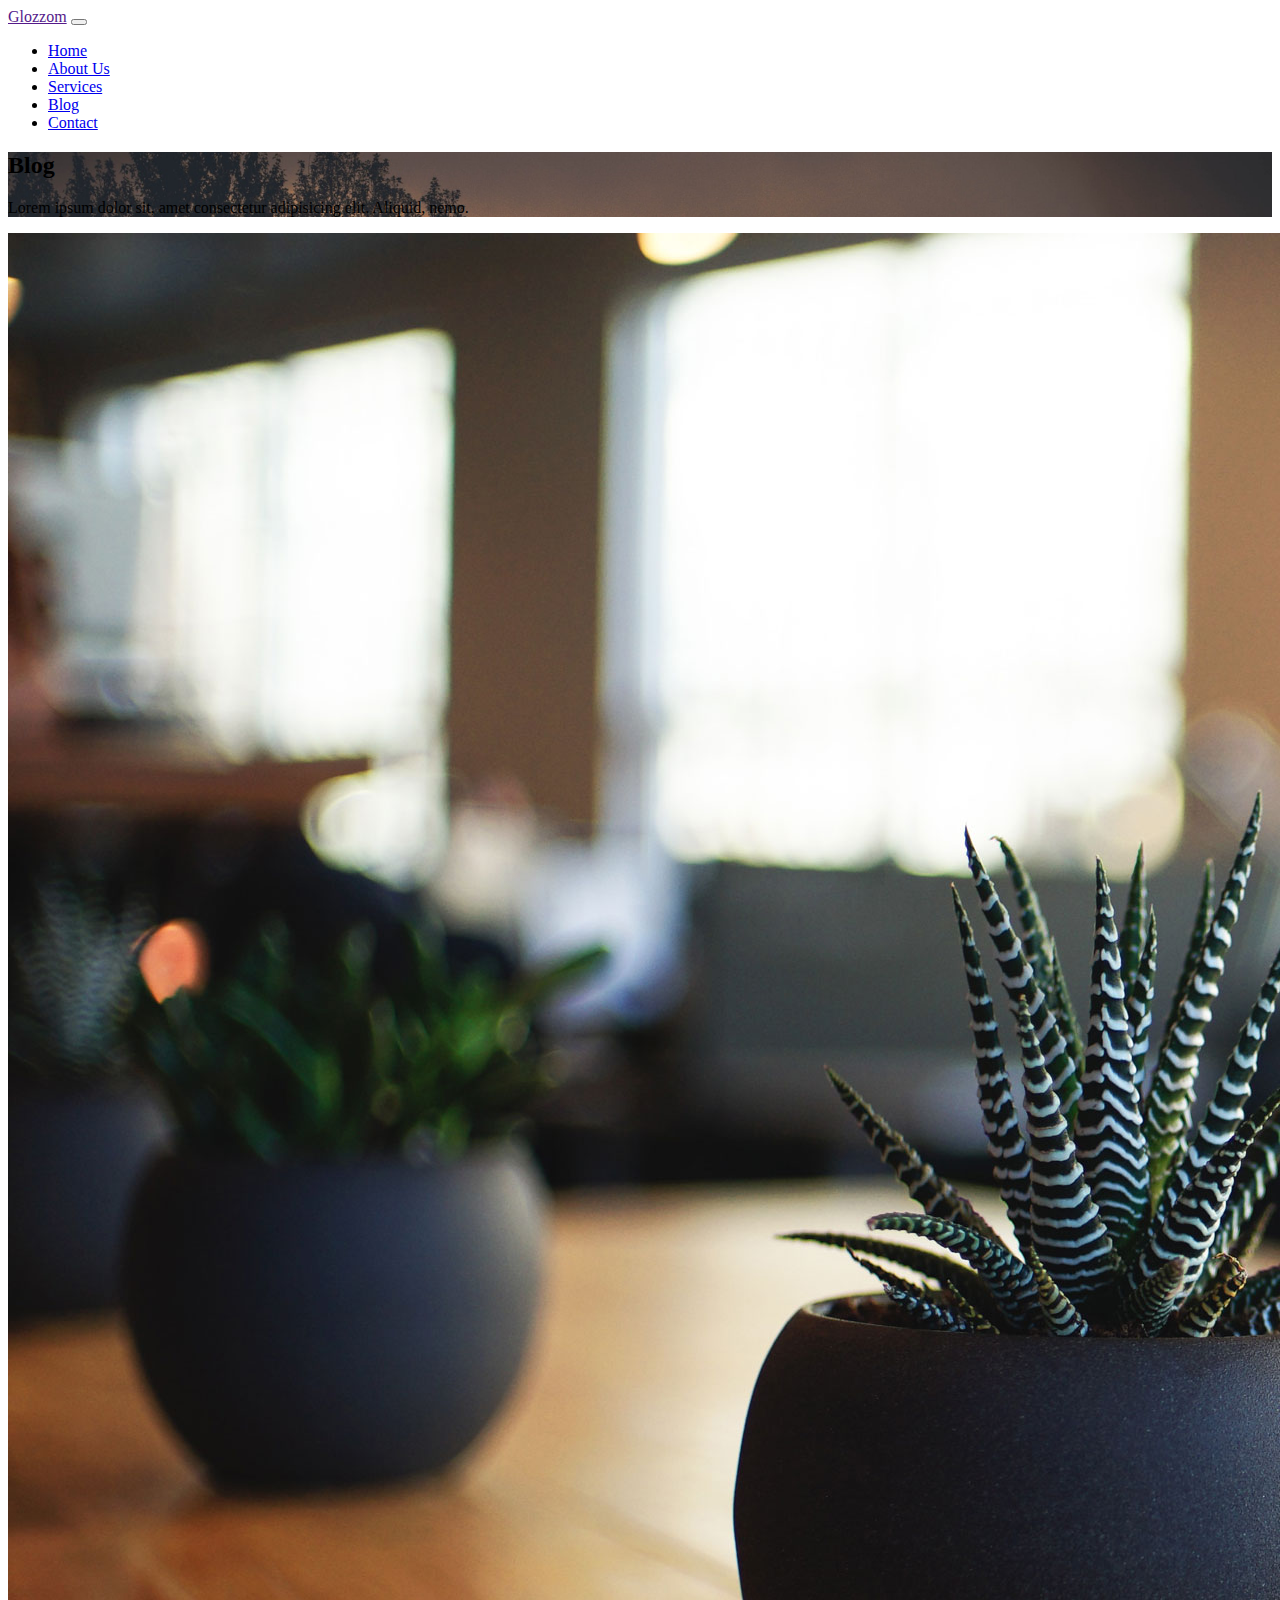
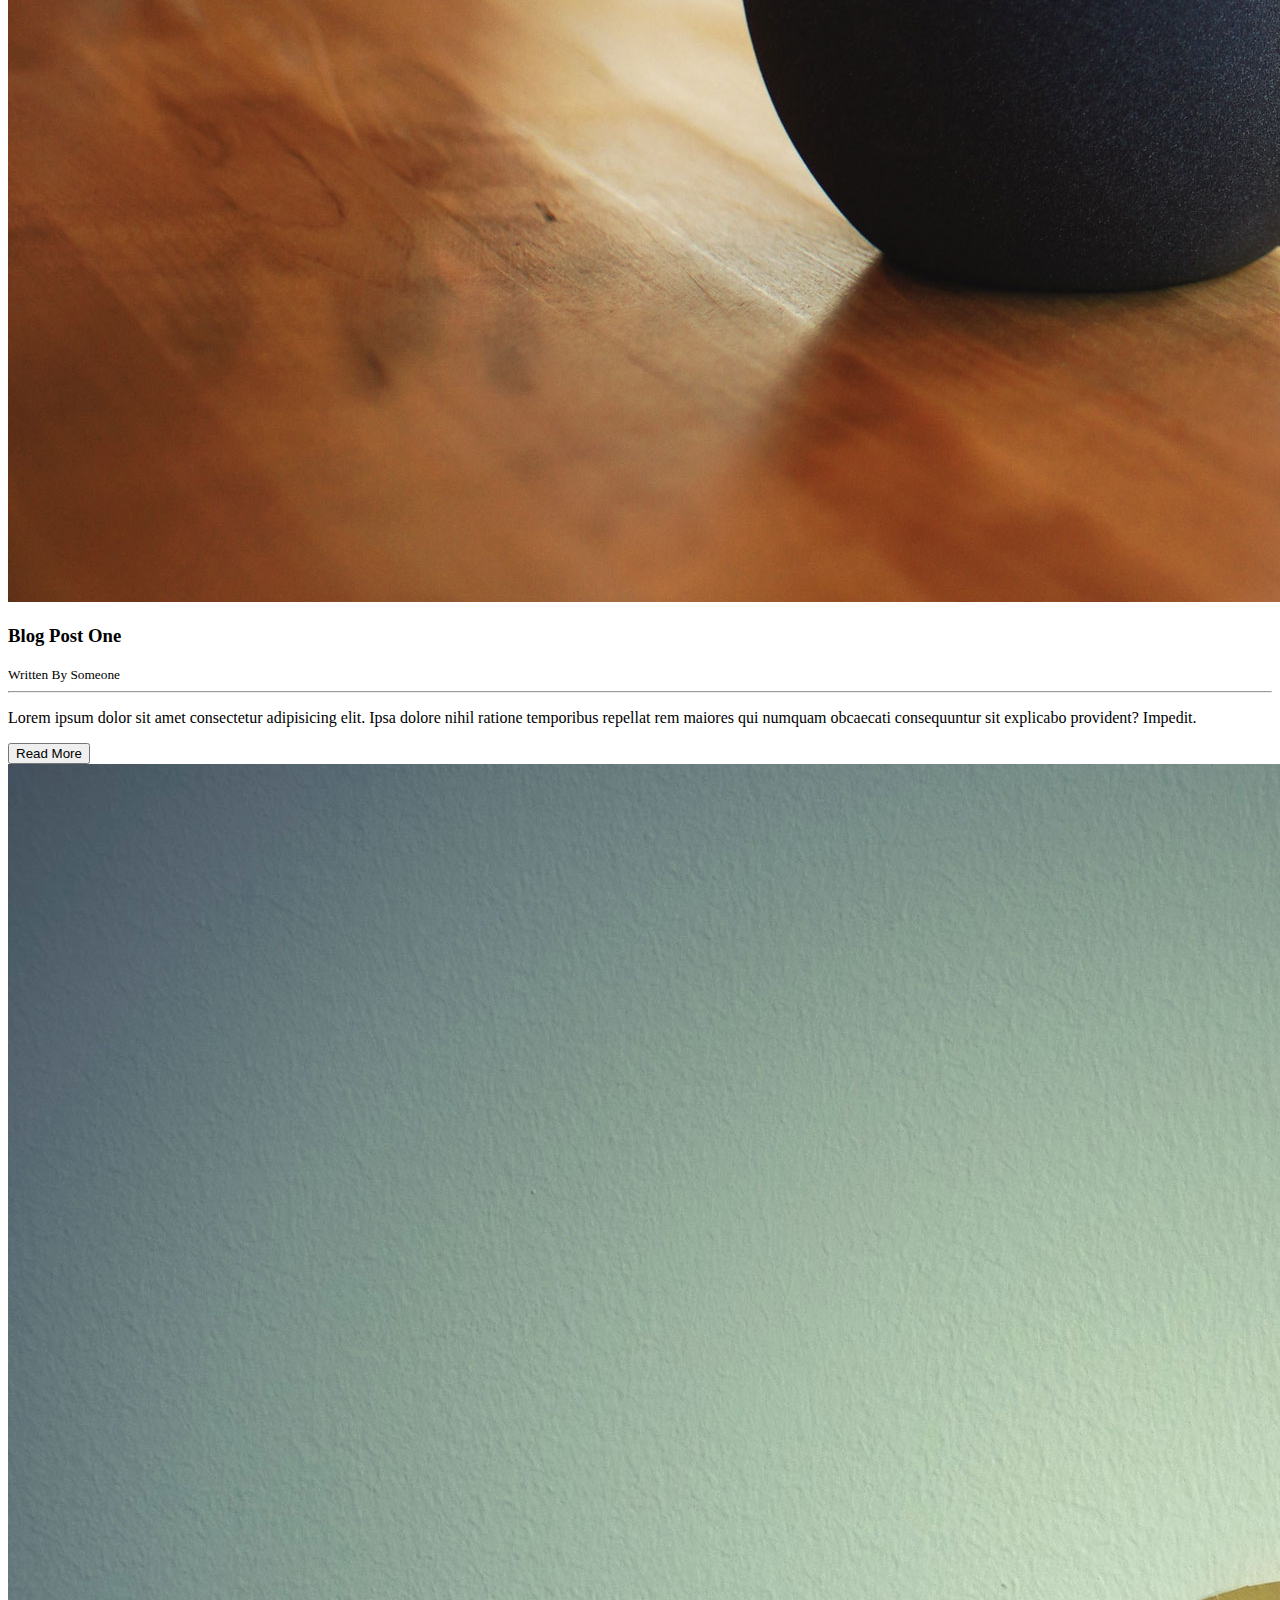
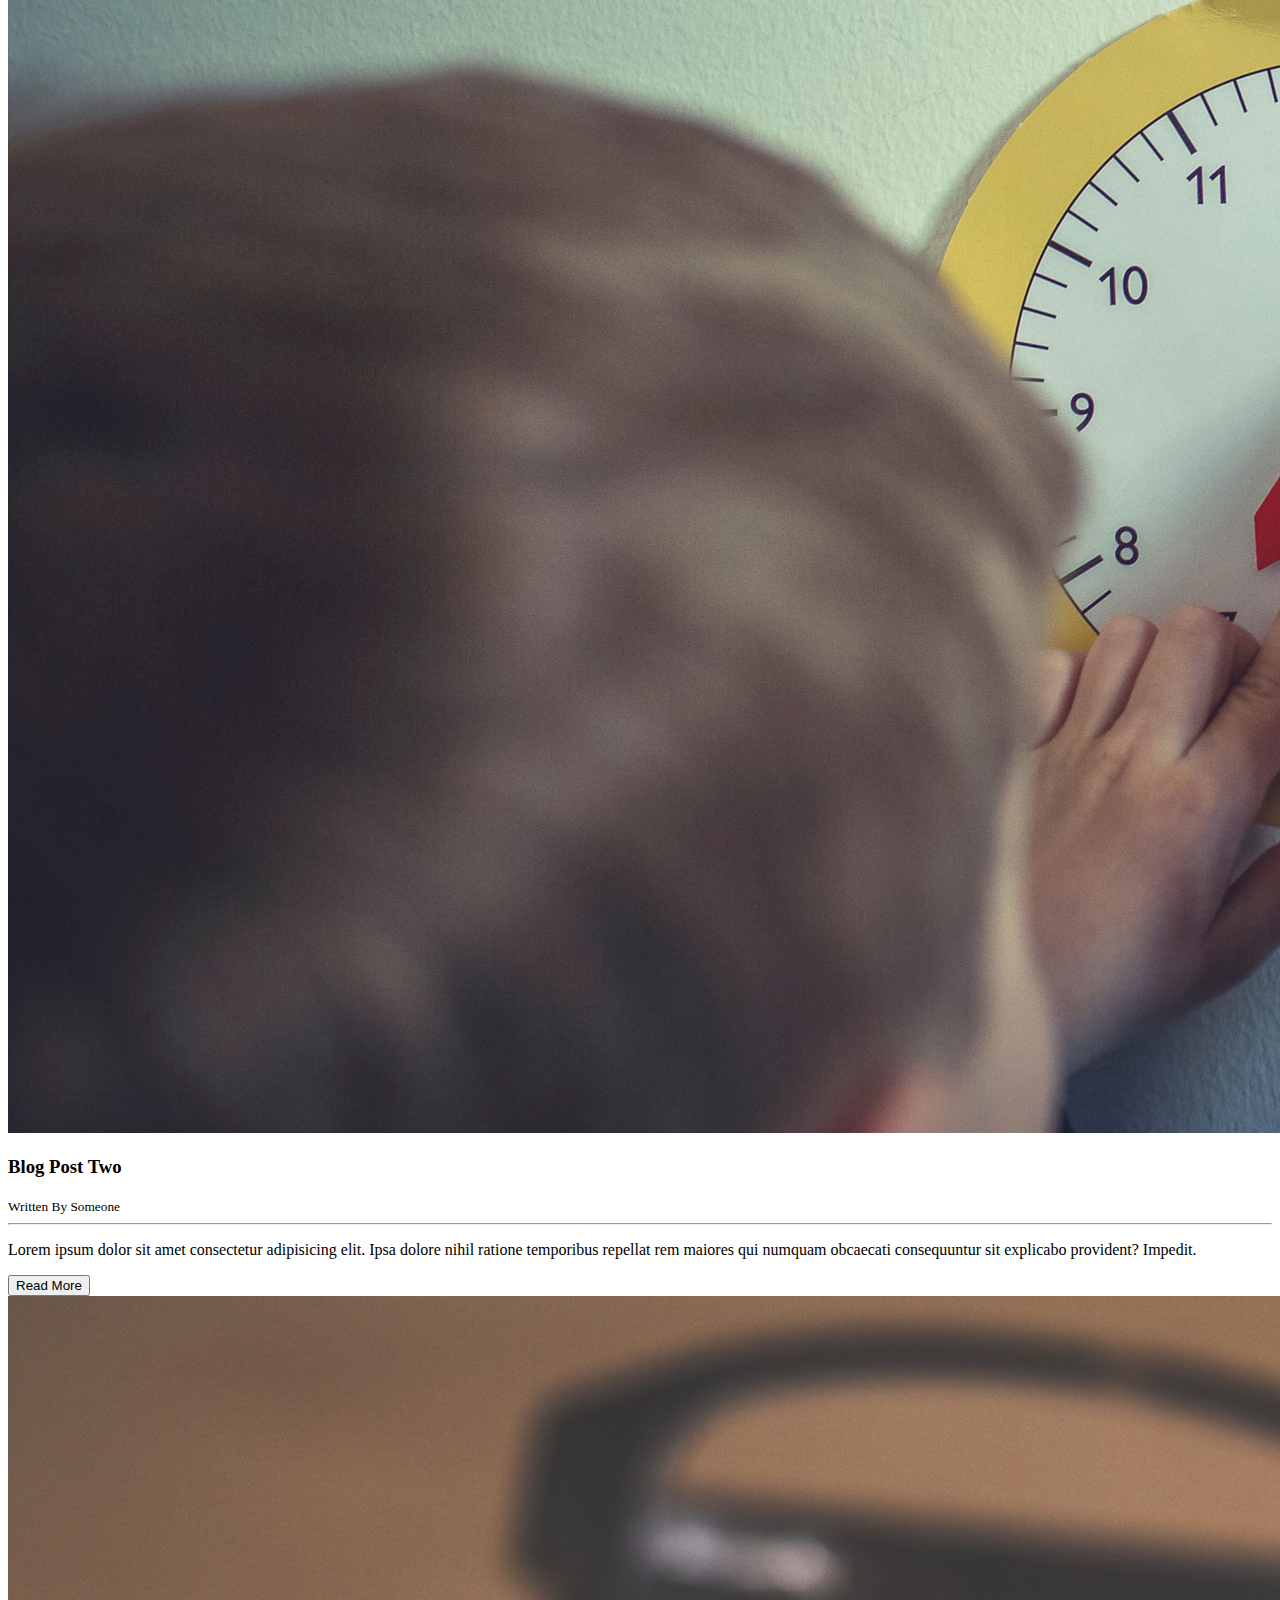
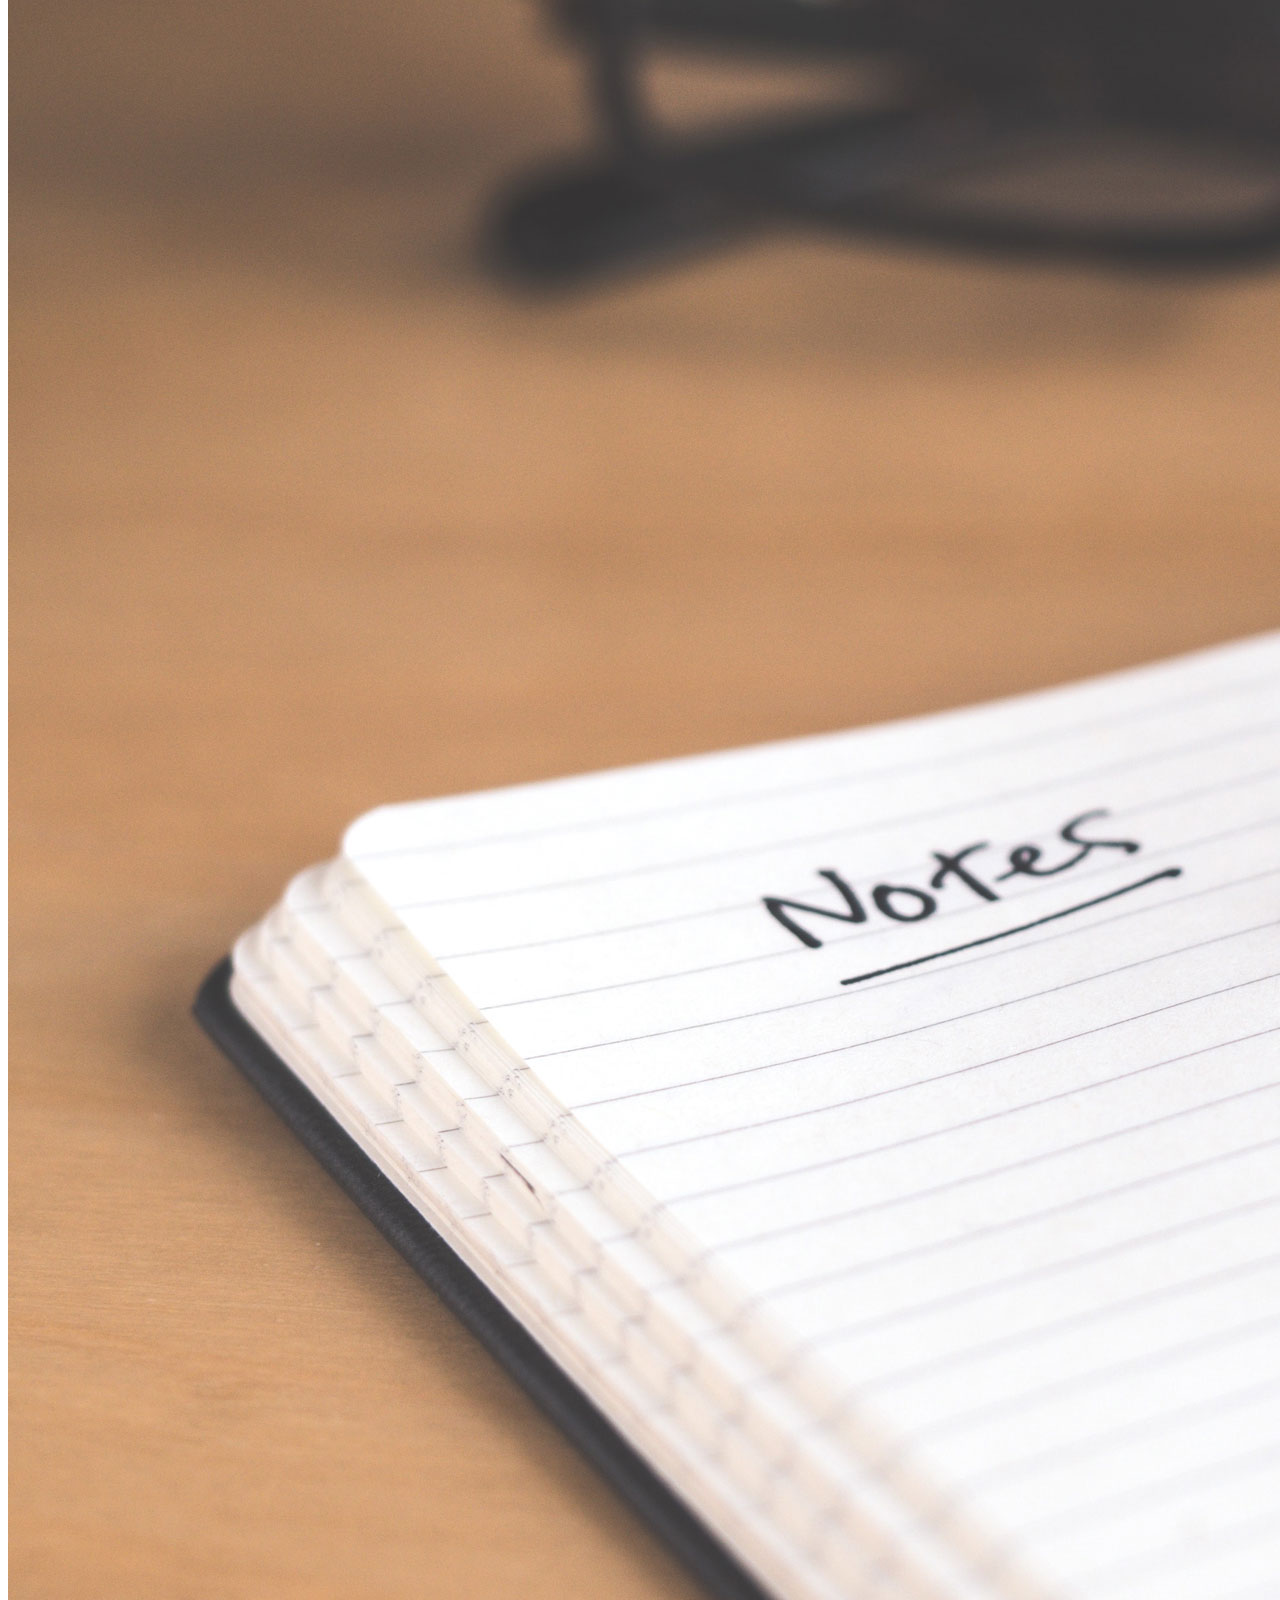
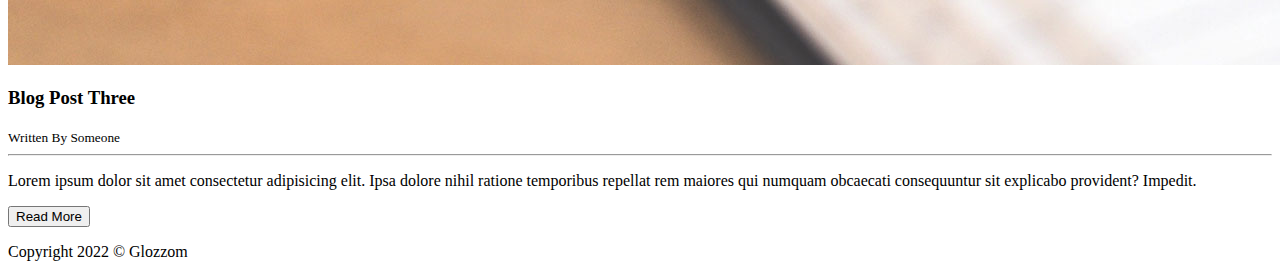
<file: blog.html>
<!DOCTYPE html>
<html lang="en-US">
  <head>
    <!-- Required meta tags -->
    <meta charset="UTF-8" />
    <meta name="" content="" />
    <meta name="viewport" content="width=device-width, initial-scale=1.0" />
    <meta http-equiv="X-UA-Compatible" content="IE=edge" />
    <meta http-equiv="refresh" content="#" />
    <!-- Site title -->
    <title>Glozzom</title>
    <!-- Favicon -->
    <link rel="icon" type="image/x-icon" href="assets/index2.png" />
    <!-- FontAwesome -->
    <link rel="stylesheet" href="fonts/all.min.css" />
    <script src="fonts/all.min.js"></script>
    <!-- Bootstrap CDN -->
    <link
      href="https://cdn.jsdelivr.net/npm/bootstrap@5.1.3/dist/css/bootstrap.min.css"
      rel="stylesheet"
      integrity="sha384-1BmE4kWBq78iYhFldvKuhfTAU6auU8tT94WrHftjDbrCEXSU1oBoqyl2QvZ6jIW3"
      crossorigin="anonymous"
    />
    <!-- Vanila CSS -->
    <link rel="stylesheet" href="css/style.css" />
  </head>
  <body>
    <!-- Header section -->
    <nav class="navbar navbar-expand-md bg-black navbar-dark sticky-top">
      <div class="container">
        <!-- Logo -->
        <a class="navbar-brand" href="">Glozzom</a>
        <!-- Menu button -->
        <button
          class="navbar-toggler"
          data-bs-toggle="collapse"
          data-bs-target="#navbar"
        >
          <span class="navbar-toggler-icon"></span>
        </button>
        <!-- Navs -->
        <div class="navbar-collapse collapse" id="navbar">
          <ul class="navbar-nav ms-auto text-uppercase">
            <li class="nav-item">
              <a class="nav-link" href="index.html">Home</a>
            </li>
            <li class="nav-item">
              <a class="nav-link" href="about-us.html">About Us</a>
            </li>
            <li class="nav-item">
              <a class="nav-link" href="services.html">Services</a>
            </li>
            <li class="nav-item">
              <a class="nav-link active" href="blog.html">Blog</a>
            </li>
            <li class="nav-item">
              <a class="nav-link" href="contact.html">Contact</a>
            </li>
          </ul>
        </div>
      </div>
    </nav>

    <!-- Blog header section -->
    <section id="blog-header-section" class="text-light text-center py-5">
      <div class="container">
        <h2>Blog</h2>
        <p class="lead">
          Lorem ipsum dolor sit, amet consectetur adipisicing elit. Aliquid,
          nemo.
        </p>
      </div>
    </section>

    <!-- Blog main section -->
    <section id="blog-main-section" class="py-5">
      <div class="container">
        <div class="row">
          <div class="col-md-4">
            <div class="card">
              <img
                src="assets/alvin-engler-bIhpiQA009k-unsplash.jpg"
                alt=""
                class="img-fluid card-img-top"
              />
              <div class="card-body">
                <h3>Blog Post One</h3>
                <small class="text-muted">Written By Someone</small>
                <hr />
                <p class="lead">
                  Lorem ipsum dolor sit amet consectetur adipisicing elit. Ipsa
                  dolore nihil ratione temporibus repellat rem maiores qui
                  numquam obcaecati consequuntur sit explicabo provident?
                  Impedit.
                </p>
                <button class="btn btn-dark w-100">Read More</button>
              </div>
            </div>
          </div>
          <div class="col-md-4">
            <div class="card my-3 m-md-0">
              <img
                src="assets/markus-spisk.jpg"
                alt=""
                class="img-fluid card-img-top"
              />
              <div class="card-body">
                <h3>Blog Post Two</h3>
                <small class="text-muted">Written By Someone</small>
                <hr />
                <p class="lead">
                  Lorem ipsum dolor sit amet consectetur adipisicing elit. Ipsa
                  dolore nihil ratione temporibus repellat rem maiores qui
                  numquam obcaecati consequuntur sit explicabo provident?
                  Impedit.
                </p>
                <button class="btn btn-dark w-100">Read More</button>
              </div>
            </div>
          </div>
          <div class="col-md-4">
            <div class="card">
              <img
                src="assets/david-travis-5bYxXawHOQg-unsplash.jpg"
                alt=""
                class="img-fluid card-img-top"
              />
              <div class="card-body">
                <h3>Blog Post Three</h3>
                <small class="text-muted">Written By Someone</small>
                <hr />
                <p class="lead">
                  Lorem ipsum dolor sit amet consectetur adipisicing elit. Ipsa
                  dolore nihil ratione temporibus repellat rem maiores qui
                  numquam obcaecati consequuntur sit explicabo provident?
                  Impedit.
                </p>
                <button class="btn btn-dark w-100">Read More</button>
              </div>
            </div>
          </div>
        </div>
      </div>
    </section>

    <!-- Footer section -->
    <footer class="bg-black text-light text-center py-3">
      <div class="container">
        <p class="lead mb-0">Copyright 2022 &copy; Glozzom</p>
      </div>
    </footer>
    <!-- Bootstrap CDN -->
    <script
      src="https://cdn.jsdelivr.net/npm/bootstrap@5.1.3/dist/js/bootstrap.bundle.min.js"
      integrity="sha384-ka7Sk0Gln4gmtz2MlQnikT1wXgYsOg+OMhuP+IlRH9sENBO0LRn5q+8nbTov4+1p"
      crossorigin="anonymous"
    ></script>
  </body>
</html>
</file>
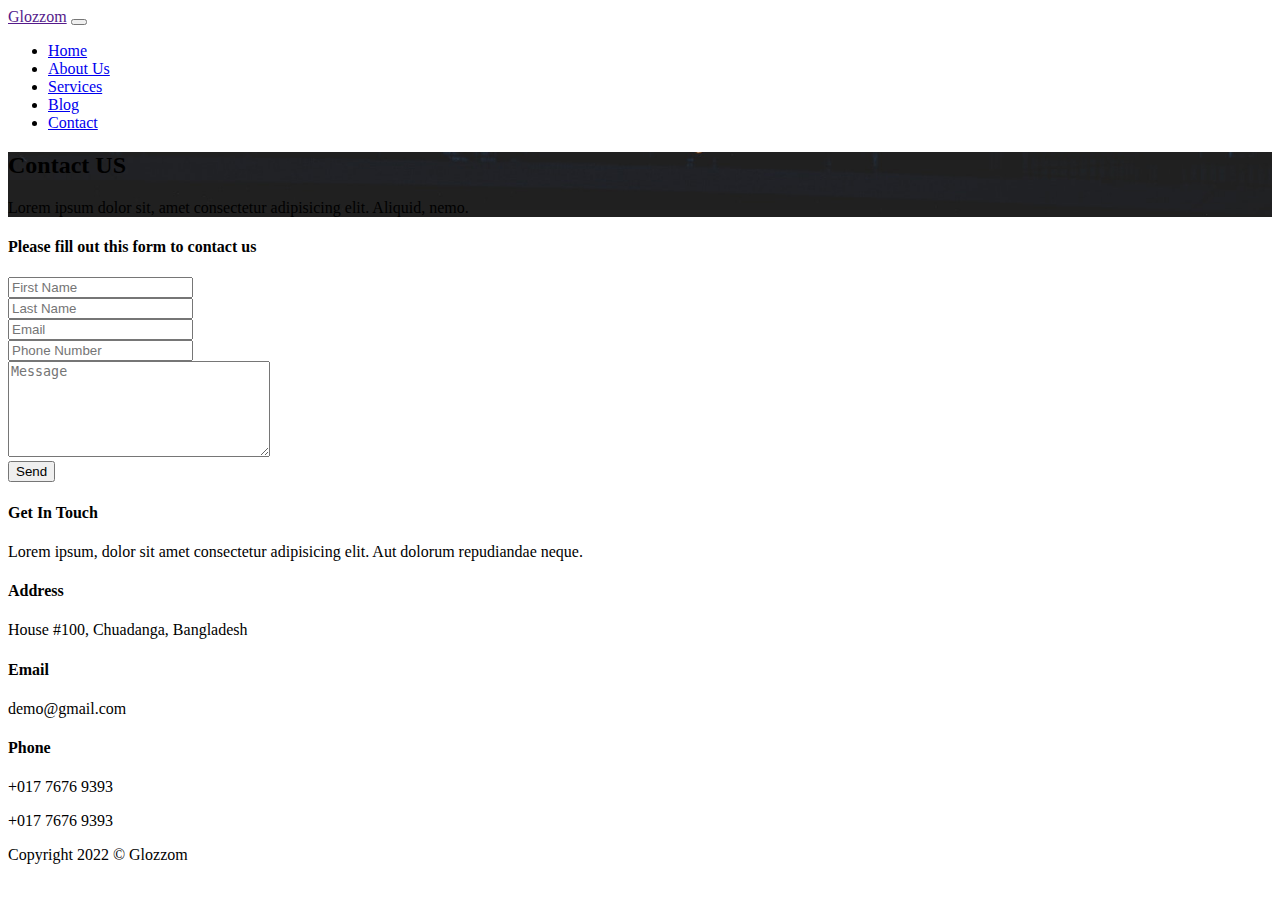
<file: contact.html>
<!DOCTYPE html>
<html lang="en-US">
  <head>
    <!-- Required meta tags -->
    <meta charset="UTF-8" />
    <meta name="" content="" />
    <meta name="viewport" content="width=device-width, initial-scale=1.0" />
    <meta http-equiv="X-UA-Compatible" content="IE=edge" />
    <meta http-equiv="refresh" content="#" />
    <!-- Site title -->
    <title>Glozzom</title>
    <!-- Favicon -->
    <link rel="icon" type="image/x-icon" href="assets/index2.png" />
    <!-- FontAwesome -->
    <link rel="stylesheet" href="fonts/all.min.css" />
    <script src="fonts/all.min.js"></script>
    <!-- Bootstrap CDN -->
    <link
      href="https://cdn.jsdelivr.net/npm/bootstrap@5.1.3/dist/css/bootstrap.min.css"
      rel="stylesheet"
      integrity="sha384-1BmE4kWBq78iYhFldvKuhfTAU6auU8tT94WrHftjDbrCEXSU1oBoqyl2QvZ6jIW3"
      crossorigin="anonymous"
    />
    <!-- Vanila CSS -->
    <link rel="stylesheet" href="css/style.css" />
  </head>
  <body>
    <!-- Header section -->
    <nav class="navbar navbar-expand-md bg-black navbar-dark sticky-top">
      <div class="container">
        <!-- Logo -->
        <a class="navbar-brand" href="">Glozzom</a>
        <!-- Menu button -->
        <button
          class="navbar-toggler"
          data-bs-toggle="collapse"
          data-bs-target="#navbar"
        >
          <span class="navbar-toggler-icon"></span>
        </button>
        <!-- Navs -->
        <div class="navbar-collapse collapse" id="navbar">
          <ul class="navbar-nav ms-auto text-uppercase">
            <li class="nav-item">
              <a class="nav-link" href="index.html">Home</a>
            </li>
            <li class="nav-item">
              <a class="nav-link" href="about-us.html">About Us</a>
            </li>
            <li class="nav-item">
              <a class="nav-link" href="services.html">Services</a>
            </li>
            <li class="nav-item">
              <a class="nav-link" href="blog.html">Blog</a>
            </li>
            <li class="nav-item">
              <a class="nav-link active" href="contact.html">Contact</a>
            </li>
          </ul>
        </div>
      </div>
    </nav>

    <!-- Contact header section -->
    <section id="contact-header-section" class="text-light text-center py-5">
      <div class="container">
        <h2>Contact US</h2>
        <p class="lead">
          Lorem ipsum dolor sit, amet consectetur adipisicing elit. Aliquid,
          nemo.
        </p>
      </div>
    </section>

    <!-- Contact main section -->
    <section id="contact-main-section" class="py-5">
      <div class="container">
        <div class="row">
          <div class="col-md-8">
            <div class="card">
              <div class="card-body">
                <div class="row">
                  <div class="col">
                    <h4 class="text-center">
                      Please fill out this form to contact us
                    </h4>
                  </div>
                </div>
                <div class="row mt-3">
                  <div class="col-md-6">
                    <div class="form-group">
                      <input
                        type="text"
                        placeholder="First Name"
                        class="form-control"
                      />
                    </div>
                  </div>
                  <div class="col-md-6">
                    <div class="form-group my-3 m-md-0">
                      <input
                        type="text"
                        placeholder="Last Name"
                        class="form-control"
                      />
                    </div>
                  </div>
                  <div class="col-md-6">
                    <div class="form-group my-md-3">
                      <input
                        type="email"
                        placeholder="Email"
                        class="form-control"
                      />
                    </div>
                  </div>
                  <div class="col-md-6">
                    <div class="form-group my-3 mt-md-3">
                      <input
                        type="text"
                        placeholder="Phone Number"
                        class="form-control"
                      />
                    </div>
                  </div>
                  <div class="col-md-12">
                    <textarea
                      name=""
                      id=""
                      cols="30"
                      rows="6"
                      class="form-control"
                      placeholder="Message"
                    ></textarea>
                  </div>
                  <div class="col-md-12">
                    <button class="btn btn-dark w-100 mt-3">Send</button>
                  </div>
                </div>
              </div>
            </div>
          </div>
          <div class="col-md-4">
            <div class="card">
              <div class="card-body">
                <h4>Get In Touch</h4>
                <p>
                  Lorem ipsum, dolor sit amet consectetur adipisicing elit. Aut
                  dolorum repudiandae neque.
                </p>
                <h4>Address</h4>
                <p>House #100, Chuadanga, Bangladesh</p>
                <h4>Email</h4>
                <p>demo@gmail.com</p>
                <h4>Phone</h4>
                <p>+017 7676 9393</p>
                <p>+017 7676 9393</p>
              </div>
            </div>
          </div>
        </div>
      </div>
    </section>

    <!-- Footer section -->
    <footer class="bg-black text-light text-center py-3">
      <div class="container">
        <p class="lead mb-0">Copyright 2022 &copy; Glozzom</p>
      </div>
    </footer>
    <!-- Bootstrap CDN -->
    <script
      src="https://cdn.jsdelivr.net/npm/bootstrap@5.1.3/dist/js/bootstrap.bundle.min.js"
      integrity="sha384-ka7Sk0Gln4gmtz2MlQnikT1wXgYsOg+OMhuP+IlRH9sENBO0LRn5q+8nbTov4+1p"
      crossorigin="anonymous"
    ></script>
  </body>
</html>
</file>
<file: css/style.css>
/* Variables */
:root {
  --icon-size: 3.4rem;
  --overlay: rgba(0, 0, 0, 0.6);
  --font-color: rgb(43, 43, 43);
}

/* Common */
#get-started-section,
#course-section,
#about-header-section,
#services-header-section,
#blog-header-section,
#contact-header-section {
  background-size: cover;
  background-attachment: fixed;
  background-position-x: center;
}

.overlay {
  background-color: var(--overlay);
}

/* Header section */
.nav-item {
  padding-right: 1.2em;
}
.nav-item:last-child {
  padding-right: 0;
}

/* Home section */
.carousel-item {
  min-height: 450px;
}

.img-1 {
  background-image: url(../assets/image1.jpeg);
}
.img-2 {
  background-image: url(../assets/image2.jpeg);
}
.img-3 {
  background-image: url(../assets/image3.jpeg);
}

/* Box section */
.fa-gears,
.fa-cloud,
.fa-cart-plus,
.fa-play,
.fa-envelope,
.fa-car,
.fa-tree,
.fa-charging-station {
  font-size: var(--icon-size);
  margin-bottom: 0.2em;
}

/* Get started section */
#get-started-section {
  background-image: url(../assets/markus-spiske-AXc2uwl4Cik-unsplash.jpg);
}

/* Course secoin */
#course-section {
  background-image: url(../assets/youtube-app-logo-picjumbo-com.jpg);
}

/* About header section */
#about-header-section {
  background-image: url(../assets/image1.jpeg);
}

/* Services header section & Contact header section */
#services-header-section,
#contact-header-section {
  background-image: url(../assets/image3.jpeg);
}

/* Faq section */
#faq-section h5:hover {
  text-decoration: underline;
}

/* Blog header section */
#blog-header-section {
  background-image: url(../assets/image2.jpeg);
}
</file>
